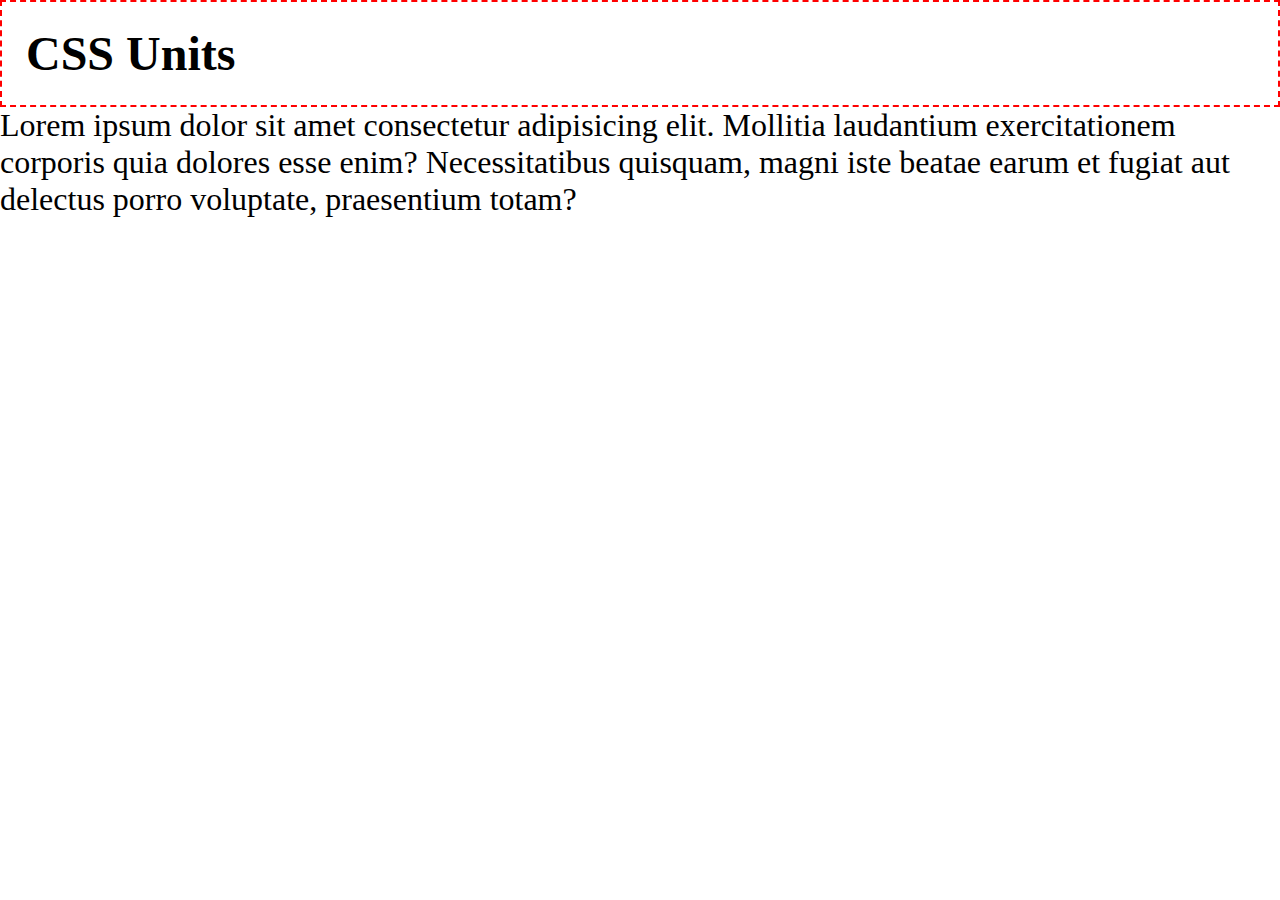
<file: 2/index.html>
<!DOCTYPE html>
<html lang="en">

<head>
    <meta charset="UTF-8">
    <meta http-equiv="X-UA-Compatible" content="IE=edge">
    <meta name="viewport" content="width=device-width, initial-scale=1.0">
    <title>Document</title>
    <link rel="stylesheet" href="style.css">
</head>

<body>
    <header>
        <h1>CSS Units</h1>
    </header>
    <main>
        <p>Lorem ipsum dolor sit amet consectetur adipisicing elit. Mollitia laudantium exercitationem corporis quia
            dolores esse enim? Necessitatibus quisquam, magni iste beatae earum et fugiat aut delectus porro voluptate,
            praesentium totam?</p>

    </main>
</body>

</html>
</file>
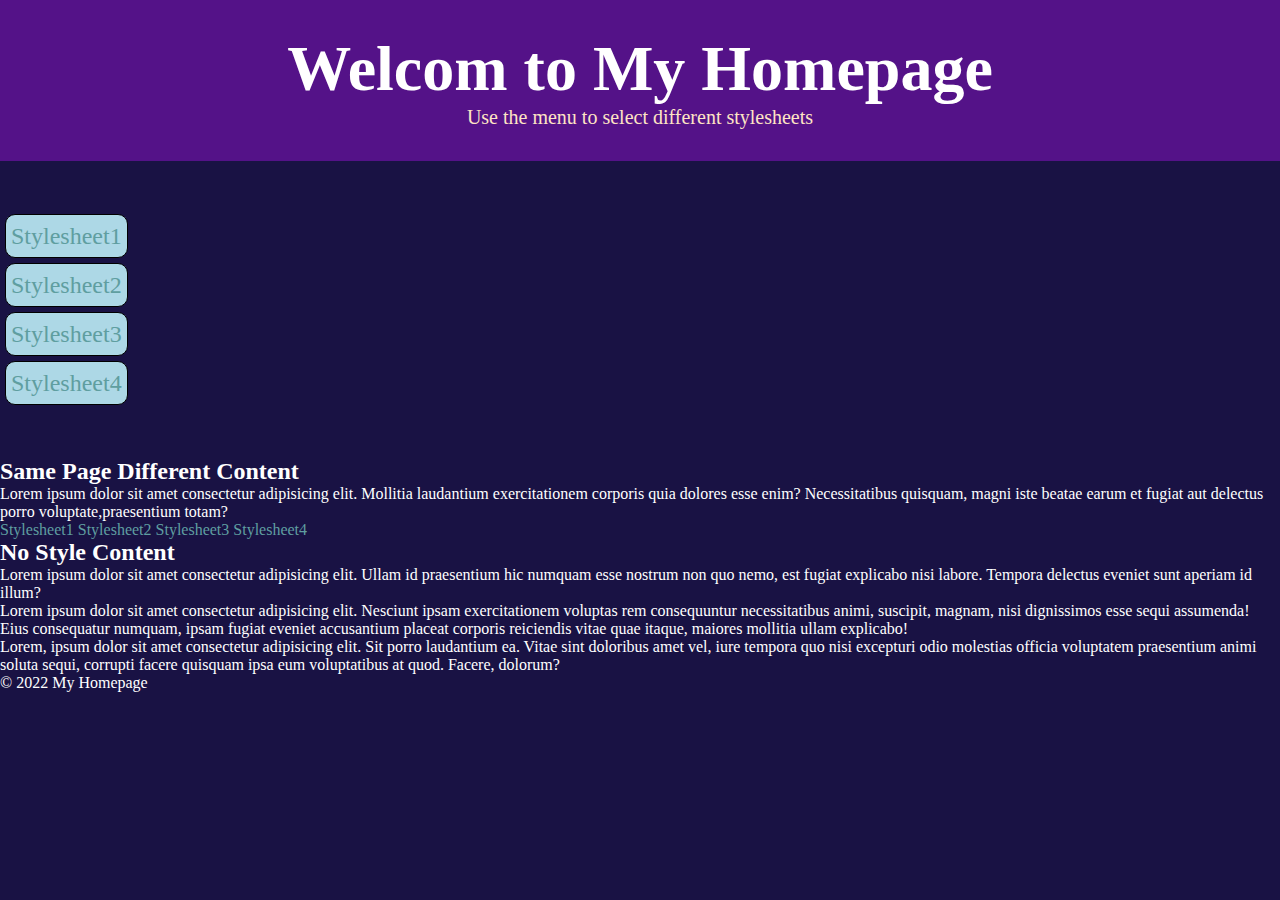
<file: 3/index.html>
<!DOCTYPE html>
<html lang="en">

<head>
    <meta charset="UTF-8">
    <meta http-equiv="X-UA-Compatible" content="IE=edge">
    <meta name="viewport" content="width=device-width, initial-scale=1.0">
    <title>Document</title>
    <link rel="stylesheet" href="style.css">
</head>

<body>
    <header class="navbar">
        <h1>Welcom to My Homepage</h1>
        <p>Use the menu to select different stylesheets</p>
    </header>

    <main class="contentbody">
        <nav class="leftside">
            <ul>
                <li><a href="#">Stylesheet1</a></li>
                <li><a href="#">Stylesheet2</a></li>
                <li><a href="#">Stylesheet3</a></li>
                <li><a href="#">Stylesheet4</a></li>
            </ul>
        </nav>
        <section class="content">
            <h2>Same Page Different Content</h2>
            <p>Lorem ipsum dolor sit amet consectetur adipisicing elit. Mollitia laudantium exercitationem corporis quia
                dolores esse enim? Necessitatibus quisquam, magni iste beatae earum et fugiat aut delectus porro
                voluptate,praesentium totam?</p>
            <a href="#">Stylesheet1</a>
            <a href="#">Stylesheet2</a>
            <a href="#">Stylesheet3</a>
            <a href="#">Stylesheet4</a>

        </section>

        <section class="content">
            <h2>No Style Content</h2>
            <p>Lorem ipsum dolor sit amet consectetur adipisicing elit. Ullam id praesentium hic numquam esse nostrum non quo nemo, est fugiat explicabo nisi labore. Tempora delectus eveniet sunt aperiam id illum?</p>
            <a href="#"></a>
        </section>

        <nav class="rightside">
            <p>Lorem ipsum dolor sit amet consectetur adipisicing elit. Nesciunt ipsam exercitationem voluptas rem consequuntur necessitatibus animi, suscipit, magnam, nisi dignissimos esse sequi assumenda! Eius consequatur numquam, ipsam fugiat eveniet accusantium placeat corporis reiciendis vitae quae itaque, maiores mollitia ullam explicabo!</p>
        </nav>
    </main>
    <footer>
        <p>Lorem, ipsum dolor sit amet consectetur adipisicing elit. Sit porro laudantium ea. Vitae sint doloribus amet vel, iure tempora quo nisi excepturi odio molestias officia voluptatem praesentium animi soluta sequi, corrupti facere quisquam ipsa eum voluptatibus at quod. Facere, dolorum?</p>
        <p>&copy; 2022 My Homepage</p>
    </footer>
</body>

</html>
</file>
<file: 2/style.css>
* {
  margin: 0;
  padding: 0;
  box-sizing: border-box;
}

body {
  min-height: 100vh;
}

h1 {
  border: 2px dashed red;
  font-size: 3rem;
  padding: 0.5em;
}

main {
  font-size: 2rem;
}

p {
  font-size: 2rem;
}
</file>
<file: 3/style.css>
* {
  padding: 0;
  margin:0;
  box-sizing: border-box;
}

body {
  background: #191244;
  color: white;
  font-family: "Cascadia Mono";
  font-size: 1rem;
  /* margin: 0 10rem; */
}

.navbar{
  background-color: #541288;
  padding: 2rem 3rem;
  text-align: center;
  font-size: 2rem;
}

.navbar p{
  font-size: 20px;
  color: bisque;
}

.contentbody{
  display: flex;
  flex-wrap: wrap;
}

.leftside ul{
  list-style: none;

}
.leftside ul li{
  background-color: lightblue;
  border-radius: 10px;
  padding: 5px;
  margin: 5px;
  border: 1px solid black;
}

.leftside {
  background-color: transparent;
  margin: 3rem 0;
  /* padding: 2rem 3rem; */
  line-height: 32px;
  font-size: 24px;
  border-radius: 10px;
  order: 1;
}

a{
  text-decoration: none;
  color:cadetblue;
}


.content{
  order: 2;
}

.rightside{
  order: 3;
}
</file>
